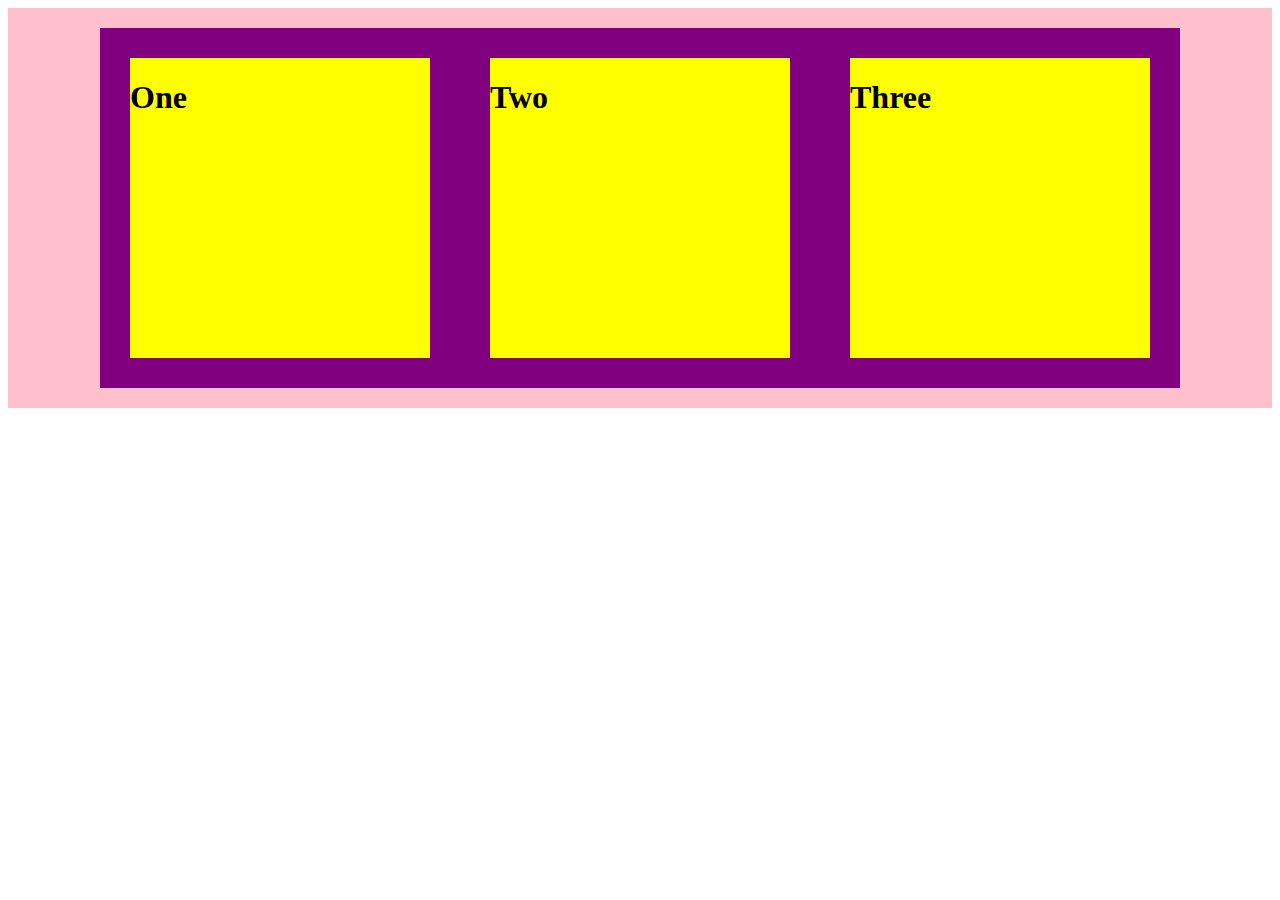
<file: index.html>
<!DOCTYPE html>
<html lang="en" dir="ltr">
  <head>
    <meta charset="utf-8">
    <link rel="stylesheet" type="text/css" href="./styles.css">
    <title>Flex Box Magic - Part II</title>
  </head>
  <body>
    <!-- Main Container -->
    <!-- <section class="container"> -->
    <!-- Semantically 'section' is accompanied by a heading
    In order of using 'section' set a div as a container
    element-->
    <div class="container">
      <!-- Main parent child containers -->
      <div class="box">
        <h1>One</h1>
      </div>
      <div class="box">
        <h1>Two</h1>
      </div>
      <div class="box">
        <h1>Three</h1>
      </div>
    <!-- </section> -->
    </div>
  </body>
</html>
</file>
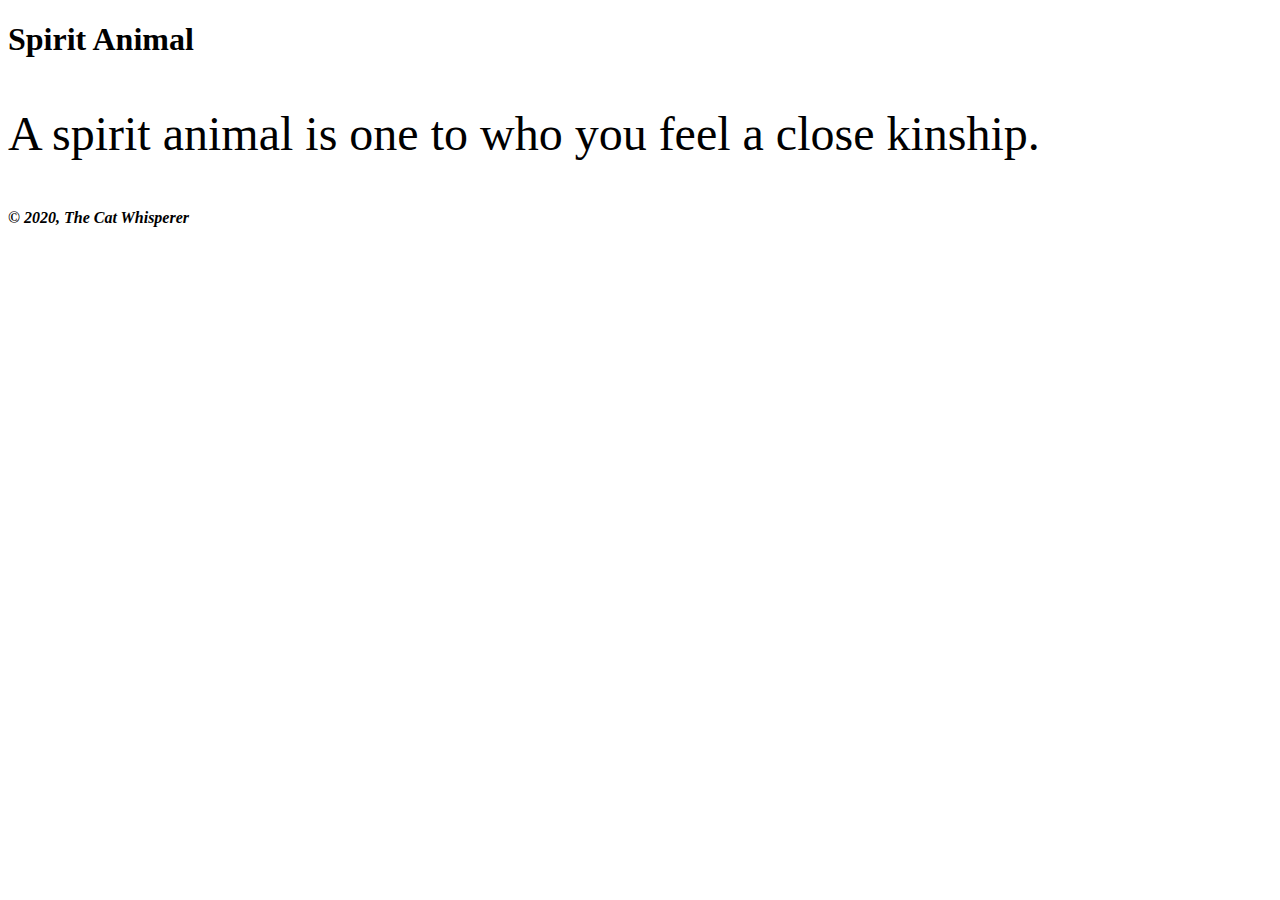
<file: css-fonts.html>
<!DOCTYPE html>
<html lang="en" dir="ltr">
  <head>
    <meta charset="utf-8">
    <title></title>
    <style>
      body {
        font-family: "Times New Roman", Times, serif;
      }
      footer {
        font-weight: bold;
        font-style: italic;
      }
      p {
        font-weight: 100;
        font-size: 300%;
      }
    </style>
  </head>
  <body>
    <header>
      <h1>Spirit Animal</h1>
    </header>
    <article>
      <p>A spirit animal is one to who you feel a close kinship.</p>
    </article>
    <footer>&copy; 2020, The Cat Whisperer</footer>
  </body>
</html>
</file>
<file: styles.css>
.box {
  height: 300px;
  width: 300px;
  border: 30px solid purple;
  background: yellow;
}

.container {
  height: 400px;
  background-color: pink;

  display: flex;
  flex-direction: row;
  /* flex-direction values: row, column, row-reverse, column-reverse */
  flex-wrap: wrap;
  justify-content: center;
  align-items: center;
}
</file>
